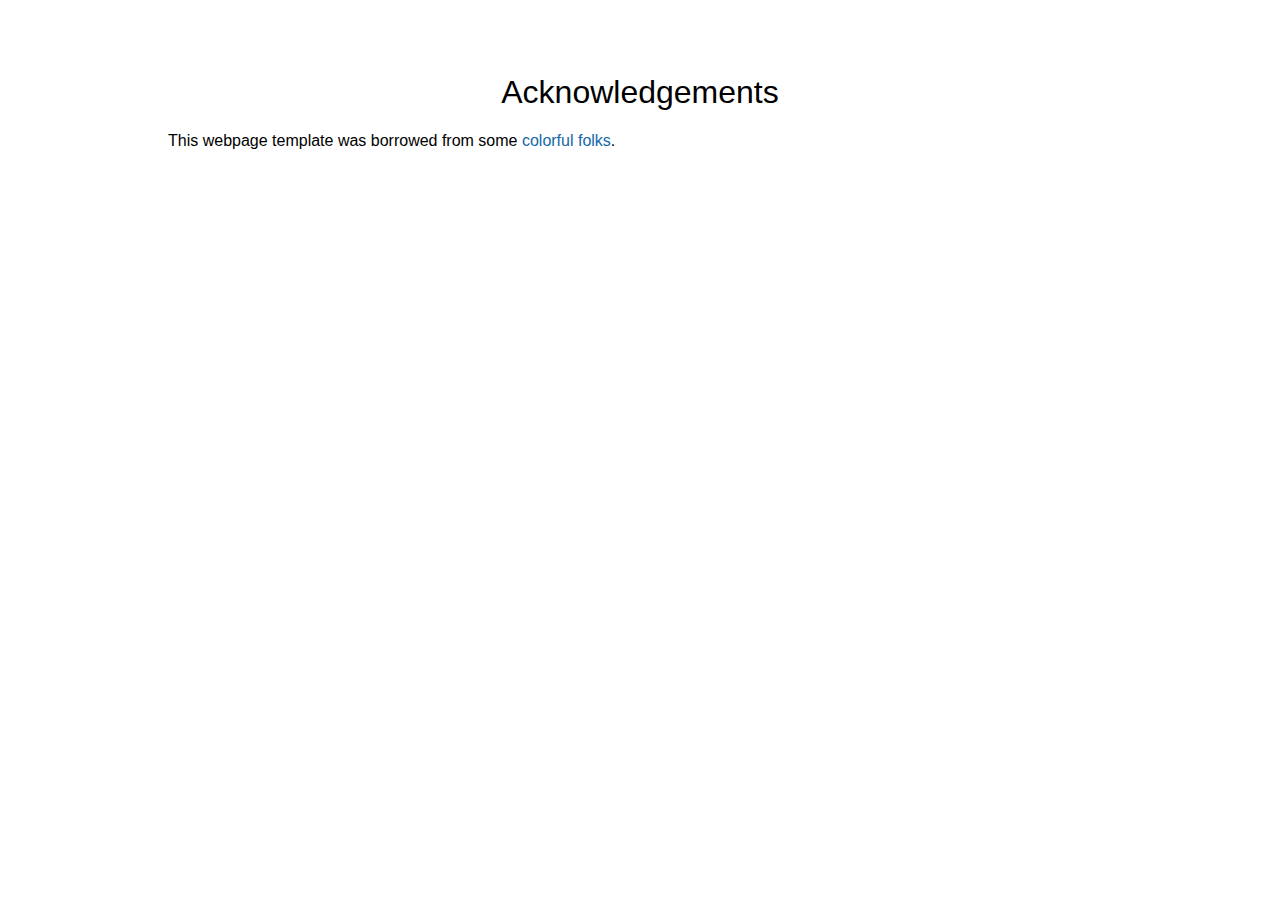
<file: publications/Evolvegraph/index.html>
<script src="http://www.google.com/jsapi" type="text/javascript"></script>
<script type="text/javascript">google.load("jquery", "1.3.2");</script>

<style type="text/css">
    body {
        font-family: "HelveticaNeue-Light", "Helvetica Neue Light", "Helvetica Neue", Helvetica, Arial, "Lucida Grande", sans-serif;
        font-weight:300;
        font-size:18px;
        margin-left: auto;
        margin-right: auto;
        width: 1100px;
    }

    h1 {
        font-weight:300;
    }

    .disclaimerbox {
        background-color: #eee;
        border: 1px solid #eeeeee;
        border-radius: 10px ;
        -moz-border-radius: 10px ;
        -webkit-border-radius: 10px ;
        padding: 20px;
    }

    video.header-vid {
        height: 140px;
        border: 1px solid black;
        border-radius: 10px ;
        -moz-border-radius: 10px ;
        -webkit-border-radius: 10px ;
    }

    img.header-img {
        height: 140px;
        border: 1px solid black;
        border-radius: 10px ;
        -moz-border-radius: 10px ;
        -webkit-border-radius: 10px ;
    }

    img.rounded {
        border: 1px solid #eeeeee;
        border-radius: 10px ;
        -moz-border-radius: 10px ;
        -webkit-border-radius: 10px ;
    }

    a:link,a:visited
    {
        color: #1367a7;
        text-decoration: none;
    }
    a:hover {
        color: #208799;
    }

    td.dl-link {
        height: 160px;
        text-align: center;
        font-size: 22px;
    }

    tr.spaceUnder>td {
        padding-bottom: 10px;
    }
    .layered-paper-big { /* modified from: http://css-tricks.com/snippets/css/layered-paper/ */
        box-shadow:
                0px 0px 1px 1px rgba(0,0,0,0.35), /* The top layer shadow */
                5px 5px 0 0px #fff, /* The second layer */
                5px 5px 1px 1px rgba(0,0,0,0.35), /* The second layer shadow */
                10px 10px 0 0px #fff, /* The third layer */
                10px 10px 1px 1px rgba(0,0,0,0.35), /* The third layer shadow */
                15px 15px 0 0px #fff, /* The fourth layer */
                15px 15px 1px 1px rgba(0,0,0,0.35), /* The fourth layer shadow */
                20px 20px 0 0px #fff, /* The fifth layer */
                20px 20px 1px 1px rgba(0,0,0,0.35), /* The fifth layer shadow */
                25px 25px 0 0px #fff, /* The fifth layer */
                25px 25px 1px 1px rgba(0,0,0,0.35); /* The fifth layer shadow */
        margin-left: 10px;
        margin-right: 45px;
    }


    .layered-paper { /* modified from: http://css-tricks.com/snippets/css/layered-paper/ */
        box-shadow:
                0px 0px 1px 1px rgba(0,0,0,0.35), /* The top layer shadow */
                5px 5px 0 0px #fff, /* The second layer */
                5px 5px 1px 1px rgba(0,0,0,0.35), /* The second layer shadow */
                10px 10px 0 0px #fff, /* The third layer */
                10px 10px 1px 1px rgba(0,0,0,0.35); /* The third layer shadow */
        margin-top: 5px;
        margin-left: 10px;
        margin-right: 30px;
        margin-bottom: 5px;
    }

    .vert-cent {
        position: relative;
        top: 50%;
        transform: translateY(-50%);
    }

    hr
    {
        border: 0;
        height: 1.5px;
        background-image: linear-gradient(to right, rgba(0, 0, 0, 0), rgba(0, 0, 0, 0.75), rgba(0, 0, 0, 0));
    }
</style>

<html>

  <body>
    <br>
    <center>


    <!-- </center> -->
    
    <br>
    <br>
      <table align=center width=800px>

            <table align=center width=950px>
                <tr>
                    <td>
                      <left>
                <center><h1>Acknowledgements</h1></center>
                This webpage template was borrowed from some <a href="https://richzhang.github.io/colorization/">colorful folks</a>.
            </left>
        </td>
        </tr>
        </table>

        <br><br>
</body>
</html>
</file>
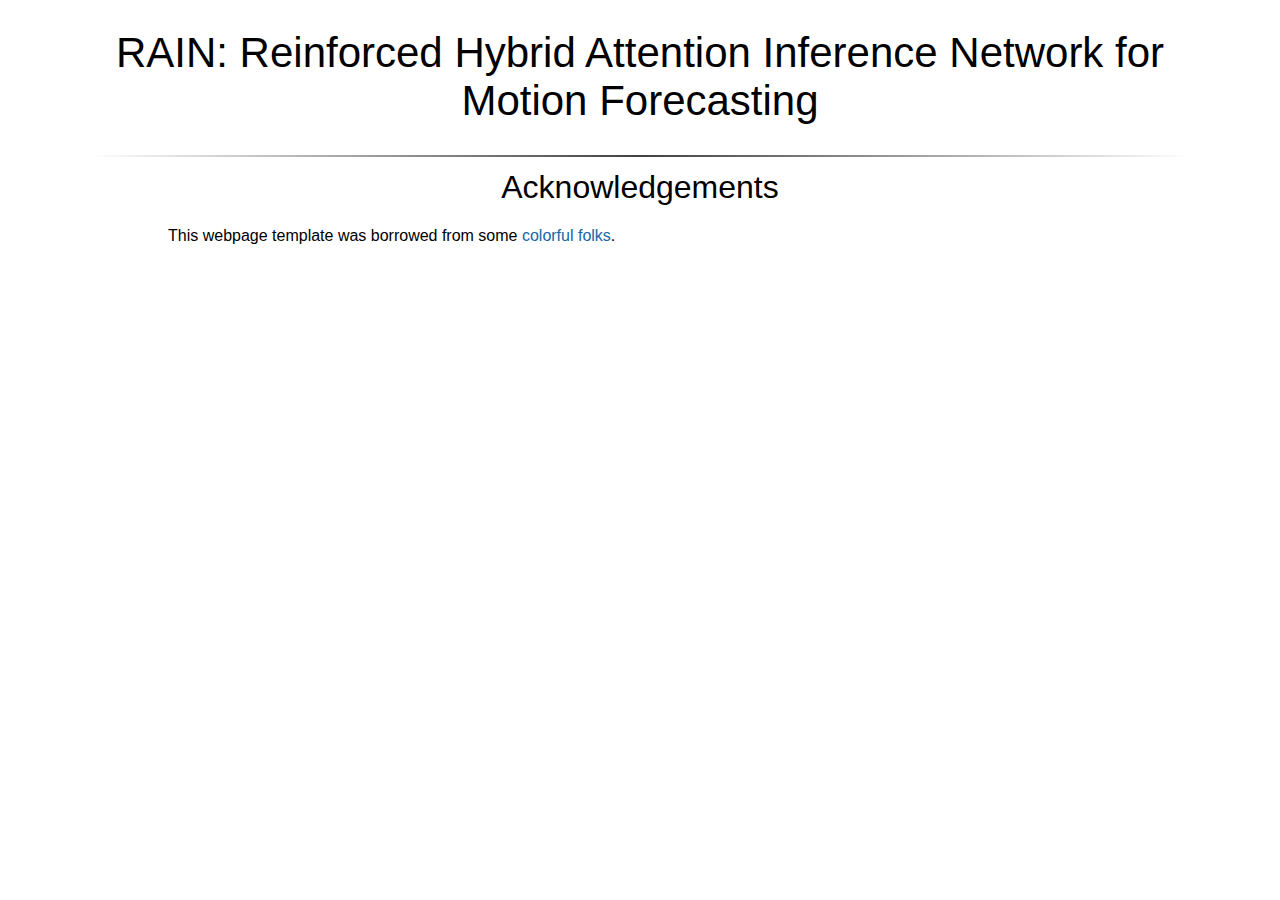
<file: publications/RAIN/index.html>
<script src="http://www.google.com/jsapi" type="text/javascript"></script>
<script type="text/javascript">google.load("jquery", "1.3.2");</script>

<style type="text/css">
    body {
        font-family: "HelveticaNeue-Light", "Helvetica Neue Light", "Helvetica Neue", Helvetica, Arial, "Lucida Grande", sans-serif;
        font-weight:300;
        font-size:18px;
        margin-left: auto;
        margin-right: auto;
        width: 1100px;
    }

    h1 {
        font-weight:300;
    }

    .disclaimerbox {
        background-color: #eee;
        border: 1px solid #eeeeee;
        border-radius: 10px ;
        -moz-border-radius: 10px ;
        -webkit-border-radius: 10px ;
        padding: 20px;
    }

    video.header-vid {
        height: 140px;
        border: 1px solid black;
        border-radius: 10px ;
        -moz-border-radius: 10px ;
        -webkit-border-radius: 10px ;
    }

    img.header-img {
        height: 140px;
        border: 1px solid black;
        border-radius: 10px ;
        -moz-border-radius: 10px ;
        -webkit-border-radius: 10px ;
    }

    img.rounded {
        border: 1px solid #eeeeee;
        border-radius: 10px ;
        -moz-border-radius: 10px ;
        -webkit-border-radius: 10px ;
    }

    a:link,a:visited
    {
        color: #1367a7;
        text-decoration: none;
    }
    a:hover {
        color: #208799;
    }

    td.dl-link {
        height: 160px;
        text-align: center;
        font-size: 22px;
    }

    tr.spaceUnder>td {
        padding-bottom: 10px;
    }
    .layered-paper-big { /* modified from: http://css-tricks.com/snippets/css/layered-paper/ */
        box-shadow:
                0px 0px 1px 1px rgba(0,0,0,0.35), /* The top layer shadow */
                5px 5px 0 0px #fff, /* The second layer */
                5px 5px 1px 1px rgba(0,0,0,0.35), /* The second layer shadow */
                10px 10px 0 0px #fff, /* The third layer */
                10px 10px 1px 1px rgba(0,0,0,0.35), /* The third layer shadow */
                15px 15px 0 0px #fff, /* The fourth layer */
                15px 15px 1px 1px rgba(0,0,0,0.35), /* The fourth layer shadow */
                20px 20px 0 0px #fff, /* The fifth layer */
                20px 20px 1px 1px rgba(0,0,0,0.35), /* The fifth layer shadow */
                25px 25px 0 0px #fff, /* The fifth layer */
                25px 25px 1px 1px rgba(0,0,0,0.35); /* The fifth layer shadow */
        margin-left: 10px;
        margin-right: 45px;
    }


    .layered-paper { /* modified from: http://css-tricks.com/snippets/css/layered-paper/ */
        box-shadow:
                0px 0px 1px 1px rgba(0,0,0,0.35), /* The top layer shadow */
                5px 5px 0 0px #fff, /* The second layer */
                5px 5px 1px 1px rgba(0,0,0,0.35), /* The second layer shadow */
                10px 10px 0 0px #fff, /* The third layer */
                10px 10px 1px 1px rgba(0,0,0,0.35); /* The third layer shadow */
        margin-top: 5px;
        margin-left: 10px;
        margin-right: 30px;
        margin-bottom: 5px;
    }

    .vert-cent {
        position: relative;
        top: 50%;
        transform: translateY(-50%);
    }

    hr
    {
        border: 0;
        height: 1.5px;
        background-image: linear-gradient(to right, rgba(0, 0, 0, 0), rgba(0, 0, 0, 0.75), rgba(0, 0, 0, 0));
    }
</style>

<html>
  <head>
        <title>RAIN</title>
        <meta property="og:title" content="sceneflow" />
        <!-- <meta property="og:url" content="https://www.youtube.com/watch?v=cYHQKtBLI3Q" /> -->
  </head>

  <body>
    <br>
    <center>
    <span style="font-size:42px">RAIN: Reinforced Hybrid Attention Inference Network for Motion Forecasting </span>


    <!-- </center> -->
    
    <br>
    <br>
      <table align=center width=800px>

    
      <hr>
            <table align=center width=950px>
                <tr>
                    <td>
                      <left>
                <center><h1>Acknowledgements</h1></center>
                This webpage template was borrowed from some <a href="https://richzhang.github.io/colorization/">colorful folks</a>.
            </left>
        </td>
        </tr>
        </table>

        <br><br>
</body>
</html>
</file>
